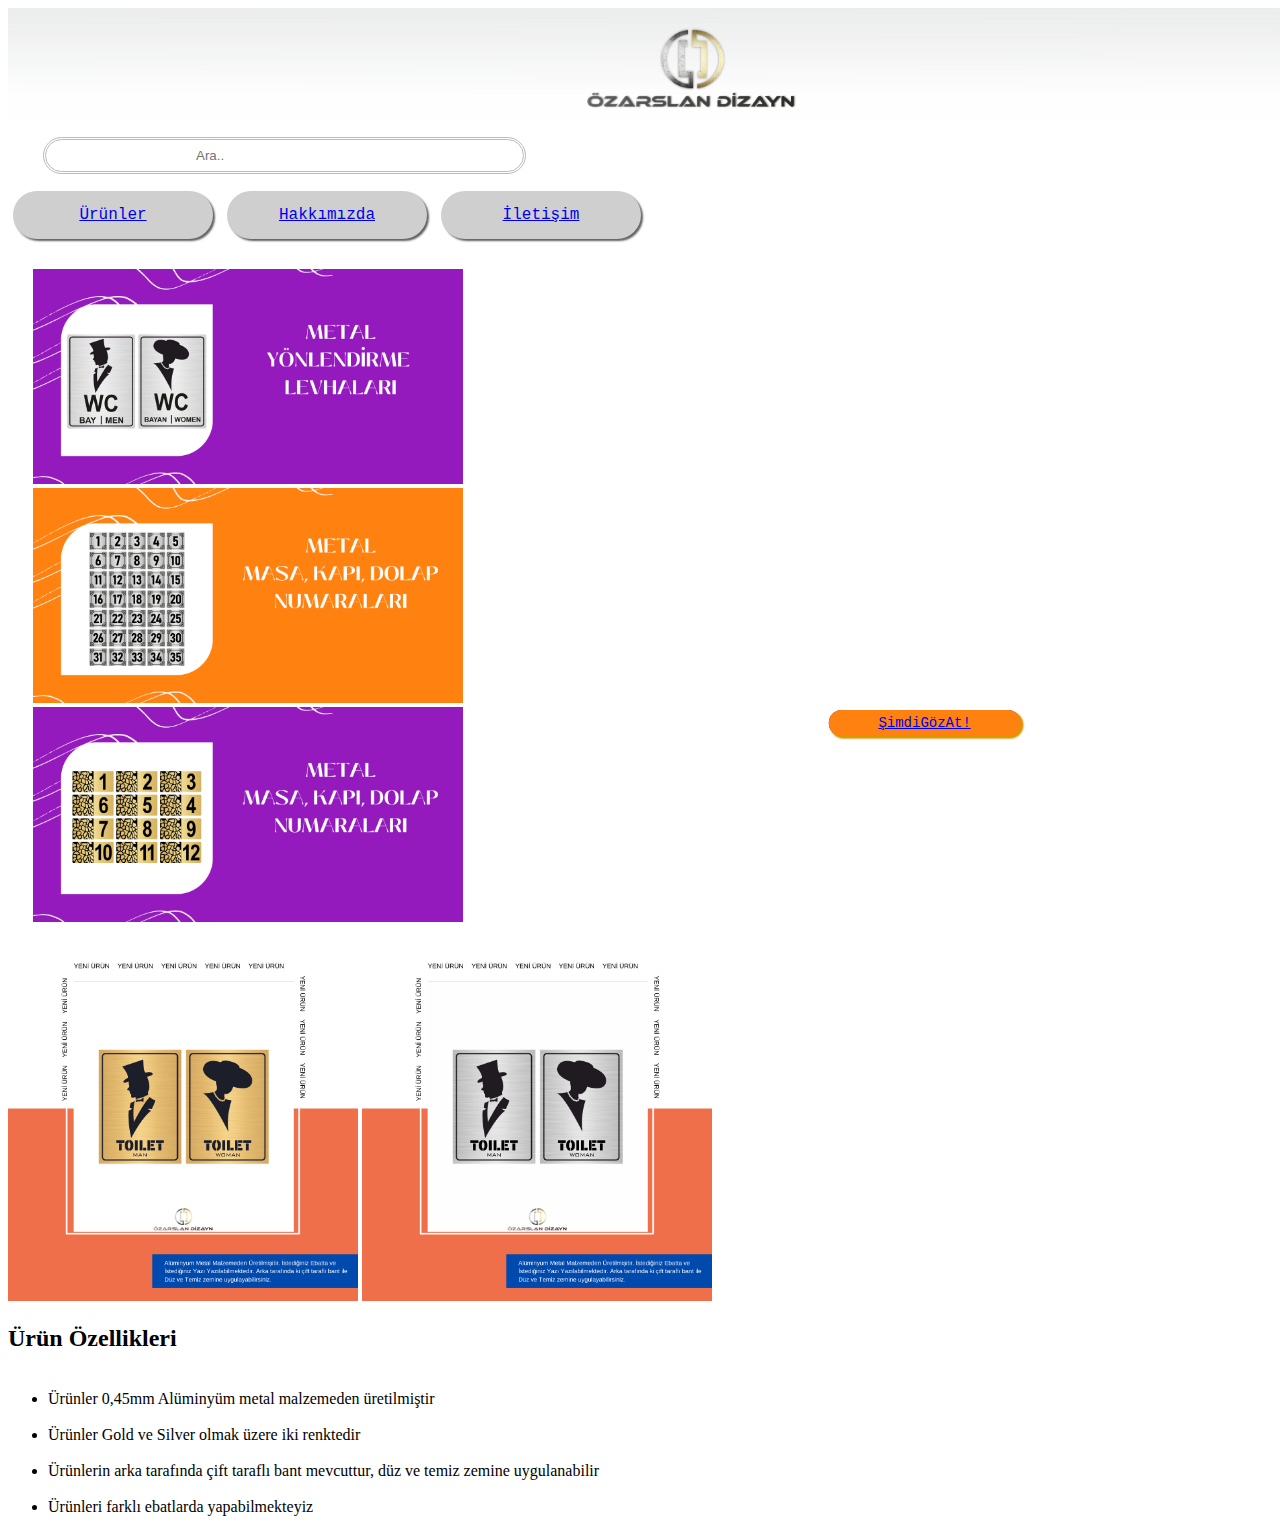
<file: index.html>
<!doctype html>
<html lang="tr">
  <head>
    <!-- Required meta tags -->
    <meta charset="utf-8">
    <meta name="viewport" content="width=device-width, initial-scale=1, shrink-to-fit=no">

    <!-- Bootstrap CSS -->
    <link rel="stylesheet" href="styles.css">
    <link rel="stylesheet" href="https://cdn.jsdelivr.net/npm/bootstrap@4.5.3/dist/css/bootstrap.min.css" integrity="sha384-TX8t27EcRE3e/ihU7zmQxVncDAy5uIKz4rEkgIXeMed4M0jlfIDPvg6uqKI2xXr2" crossorigin="anonymous">
    

<title>Özarslan Dizayn</title>
  </head>
  <body>
    <header>
        <div class="row">
            <img height="113px" src="images/3.jpg.jpg"  alt="">
            </div>
   </header> 
    <nav>
        <div class="row">
            
            <div class="col-sm-6">
                <form>
                    <div>
                        <input class="box"  type="text" id="search" placeholder="Ara.." >
                    </div>
                 </form>
            </div> 
            <div class="col-sm-6">
                <button class="button"> <a href="ürünler.html"target="_blank" >Ürünler  </a></button>
                <button class="button"> <a href="hakkimizda.html"target="_blank">Hakkımızda</a></button>
                <button class="button"><a href="iletisim.html" target="_blank">İletişim</a></button>
            
                
            </div>
        </div>
    </nav>
    <div class="row" style="padding:25px 25px;">
    
        <div class="col-sm-4">
        <img width="430"   src="images/6.jpg.png" alt="">
        <button class="button1"><a href="ürünler.html">ŞimdiGözAt!</a></button>
            
        </div>
        <div class="col-sm-4">
            <img width="430"  src="images/7.jpg.png" alt="">
            <button style="background-color: #951ABE" class="button1"><a href="ürünler.html">ŞimdiGözAt!</a></button>
        </div>
        <div class="col-sm-4">
            <img width="430" src="images/8.jpg.png" alt="">
            <button class="button1"><a href="ürünler.html">ŞimdiGözAt!</a></button>
        </div>
    </div>
    <article class="container">
        <div class="row">
            
            <div class="col-sm-8">
           <img width="350px"  src="images/10.jpg.png" alt="">
           <img width="350px" src="images/11.jpg.png" alt="">
           
 </div>
        
        
        <div class="col-sm-4">
            
            <h2  class="text-center text-danger" >  Ürün Özellikleri   </h2>
                <ul><br>
                    <li> Ürünler 0,45mm Alüminyüm metal malzemeden üretilmiştir</li><br>
                    <li>Ürünler Gold ve Silver olmak üzere iki renktedir</li><br>
                    <li>Ürünlerin arka tarafında çift taraflı bant mevcuttur, düz ve temiz zemine uygulanabilir </li><br>
                    <li>Ürünleri farklı ebatlarda yapabilmekteyiz</li>
                </ul>
           

      </div>
        
    </article>

<footer>
   
</footer>
    
  </body>
</html>
</file>
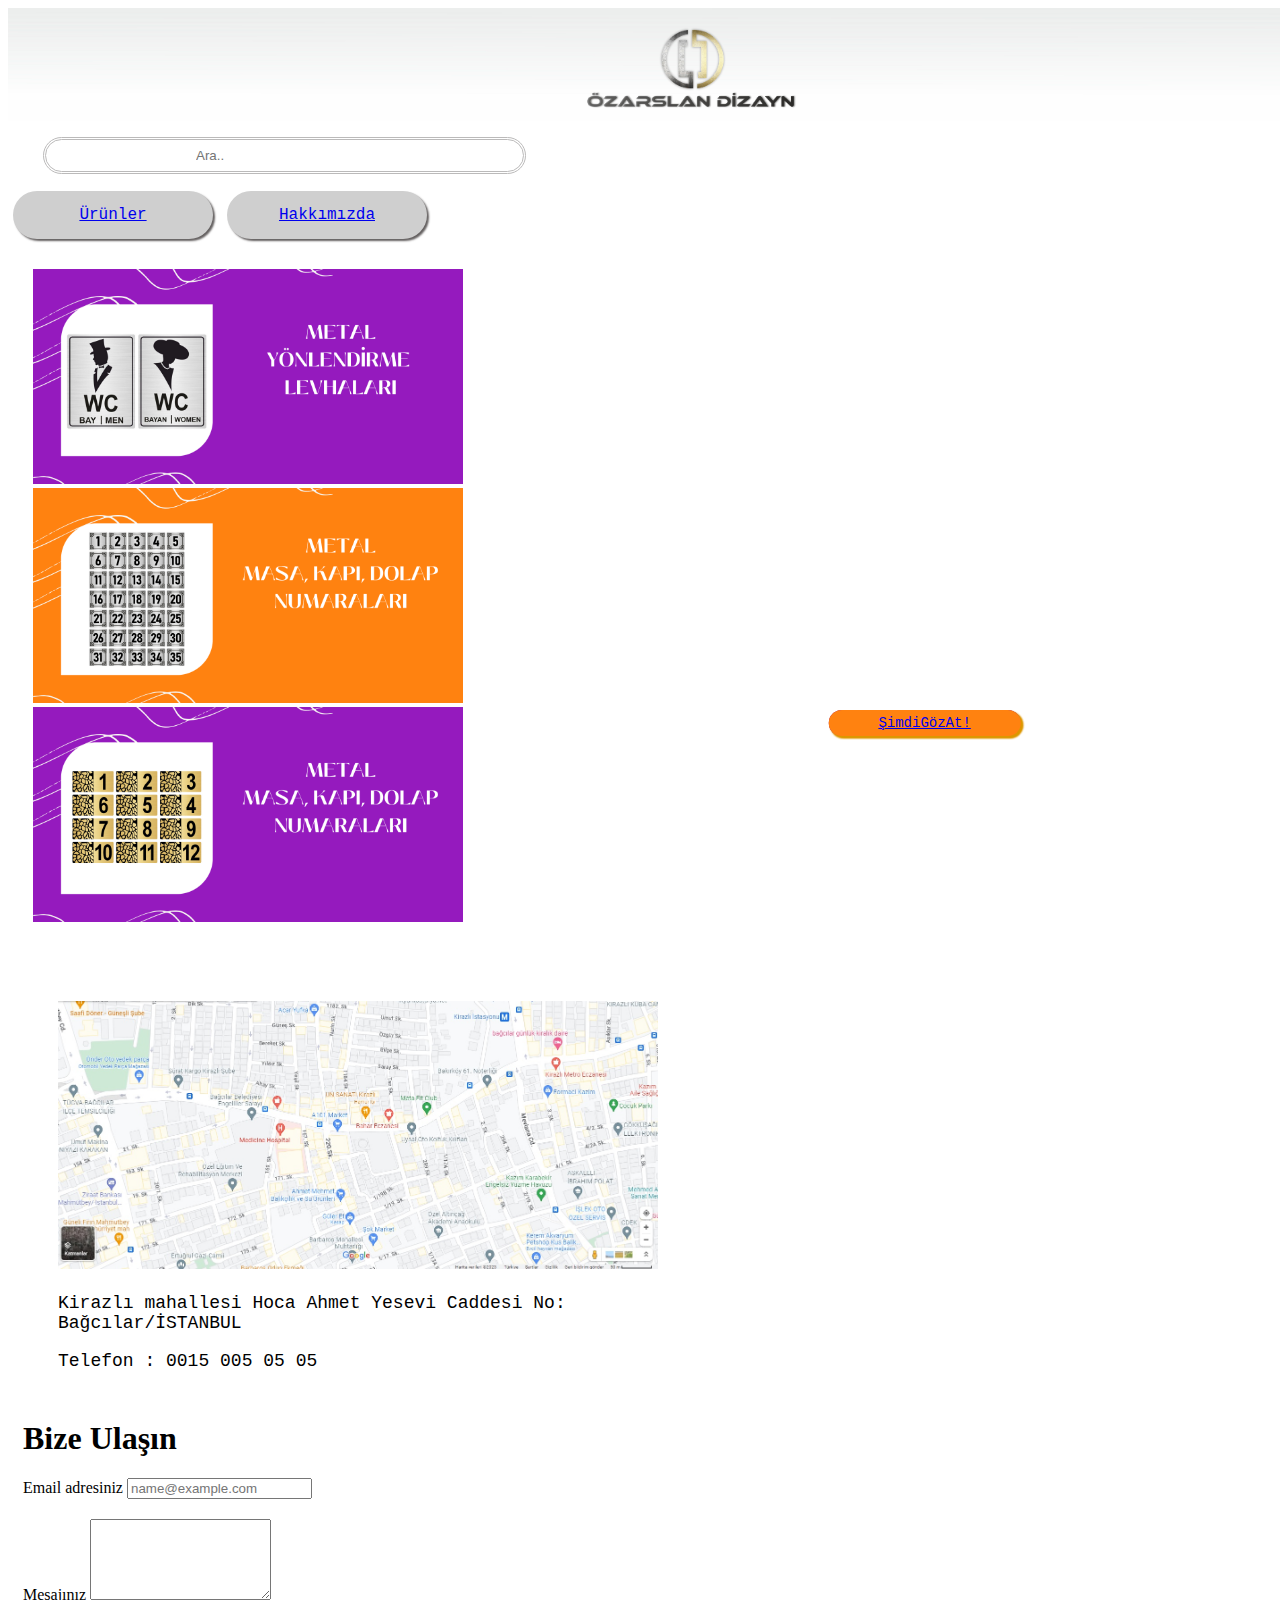
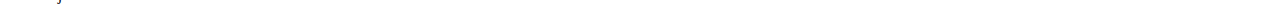
<file: iletisim.html>
<!doctype html>
<html lang="en">
  <head>
    <meta charset="utf-8">
    <meta name="viewport" content="width=device-width, initial-scale=1">
    <link rel="stylesheet" href="styles.css">
    <link rel="stylesheet" href="https://cdn.jsdelivr.net/npm/bootstrap@4.5.3/dist/css/bootstrap.min.css" integrity="sha384-TX8t27EcRE3e/ihU7zmQxVncDAy5uIKz4rEkgIXeMed4M0jlfIDPvg6uqKI2xXr2" crossorigin="anonymous">
    
    <title>İletişim</title>
  </head>
  <body>
    <header>
        <div class="row">
            <img height="113px" src="images/3.jpg.jpg"  alt="">
            </div>
   </header> 
   <nav>
    <div class="row">
        
        <div class="col-sm-8">
            <form>
                <div>
                    <input class="box"  type="text" id="search" placeholder="Ara.." >
                </div>
             </form>
        </div> 
        <div class="col-sm-4">
            <button class="button"> <a href="ürünler.html"target="_blank">Ürünler  </a></button>
            <button class="button"> <a href="hakkimizda.html"target="_blank">Hakkımızda</a></button>
           
        
            
        </div>
    </div>
</nav>

<div class="row" style="padding:25px 25px;">
    
    <div class="col-sm-4">
    <img width="430"   src="images/6.jpg.png" alt="">
    <button class="button1"><a href="ürünler.html">ŞimdiGözAt!</a></button>
        
    </div>
    <div class="col-sm-4">
        <img width="430"  src="images/7.jpg.png" alt="">
        <button style="background-color: #951ABE" class="button1"><a href="ürünler.html">ŞimdiGözAt!</a></button>
    </div>
    <div class="col-sm-4">
        <img width="430" src="images/8.jpg.png" alt="">
        <button class="button1"><a href="ürünler.html">ŞimdiGözAt!</a></button>
    </div>
</div>
<article>
<div class="row">
   
    <div class="col-sm"> 
        <img class="maps"  src="images/13.jpg" alt="">
       <div class="text"> <p> Kirazlı mahallesi Hoca Ahmet Yesevi Caddesi
        No: <br>  Bağcılar/İSTANBUL </p> 
        <p> Telefon : 0015 005 05 05</p></div>
    </div>
    <div class="col-sm"><div class="mb-3">
        <h1> Bize Ulaşın </h1>
        <label for="exampleFormControlInput1" class="form-label">Email adresiniz</label>
        <input type="email" class="form-control" id="exampleFormControlInput1"rows="5"  placeholder="name@example.com">
      </div>
      <div class="mb-3">
        <label for="exampleFormControlTextarea1" class="form-label">Mesajınız</label>
        <textarea class="form-control" id="exampleFormControlTextarea1" rows="5"></textarea>
      </div></div>
</div>

</article>


    
  </body>
</html>
</file>
<file: styles.css>
.box {
  margin: 12px 35px ;
  border: rgb(187, 186, 186);
  padding: 8px 150px;
  border-style:double;
  text-align:start;
  border-radius: 30px 30px 30px 30px;

}

.button {
    width: 200px;
    border: 5px;
    background-color: #cfcfcf;
    padding: 15px 35px;
    border-radius: 30px 30px 30px 30px;
    box-shadow: 2px 2px 2px rgb(100, 96, 96);
    margin: 5px ;
    color: rgb(0, 0, 0);
    font-size: large;
    font-family: monospace;
   
}

.button1 {
position: absolute;
  top: 80%;
  left: 72%;
  transform: translate(-50%, -50%);
  -ms-transform: translate(-50%, -50%);
  background-color: #FF8210;
  color: white;
  font-size: 16px;
  padding: 5px 50px;
  border-radius: 30px 30px 30px 30px;
  box-shadow: 2px 2px 2px rgb(221, 151, 0);
  margin: 3px;
 font-size: 14px;
 font-family:monospace;
 border: none;
  
}

.mb-3{
    padding: 10px 15px;
    
} 

.maps {
    margin-top: 50px;
    width: 600px;
    padding-left: 50px;
    
}

.text {
    text-align: start;
    margin-top: 20px;
    padding-left: 50px;
    font-size: 18px;
    font-family: monospace;
}
</file>
